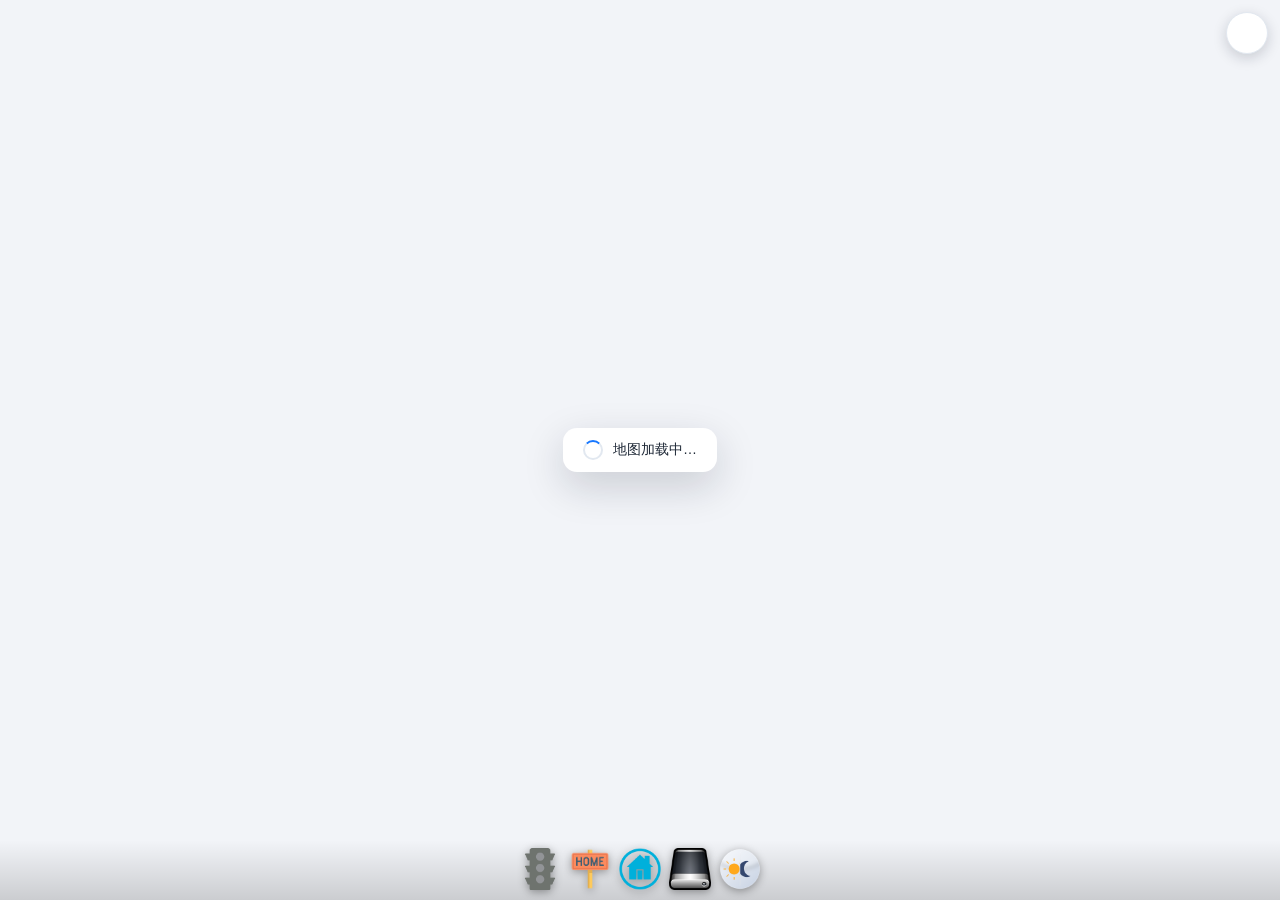
<file: custom_components/yunshang_map/www/index.html>
<!DOCTYPE html>
<html lang="zh-CN">

<head>
    <meta charset="UTF-8">
    <meta http-equiv="Content-Type" content="text/html; charset=UTF-8">
    <meta name="viewport" content="width=device-width, initial-scale=1.0, maximum-scale=1.0, user-scalable=no">
    <meta http-equiv="Expires" content="0">
    <meta http-equiv="Pragma" content="no-cache">
    <meta http-equiv="Cache-control" content="no-cache, must-revalidate">
    <meta http-equiv="Cache" content="no-cache">
    <meta id="themeColorMeta" name="theme-color" content="#ffffff">
    <title>定制地图</title>
    <link rel="icon" type="image/png" href="images/favicon.png">

    <script src="js/jquery-1.12.4.min.js"></script>

    <script src="config.js?v=1.15.2"></script>
    <script src="js/utils.js?v=1.15.2"></script>
    <script src="js/language.js?v=1.15.2"></script>
    <script src="js/theme.js?v=1.15.2"></script>
    <script src="js/uiicons.js?v=1.15.2"></script>
    <script src="js/deviceicons.js?v=1.15.2"></script>
    <script src="js/entityutils.js?v=1.15.2"></script>

    <script src="js/dock.js?v=1.15.2"></script>
    <link rel="stylesheet" href="css/dock.css?v=1.15.2">

    <link rel="stylesheet" href="leaflet/leaflet.css" />
    <link rel="stylesheet" href="leaflet/markercluster.css" />
    <link rel="stylesheet" href="leaflet/markercluster-default.css" />
    <script src="leaflet/leaflet.js?v=1.15.2"></script>
    <script src="leaflet/markercluster.js?v=1.15.2"></script>
    <script src="leaflet/proj4.js?v=1.15.2"></script>
    <script src="leaflet/proj4leaflet.js?v=1.15.2"></script>
    <script src="js/geo.js?v=1.15.2"></script>
    <script src="js/mapleaflet.js?v=1.15.2"></script>
    <script src="js/map.js?v=1.15.2"></script>
    <link rel="stylesheet" href="css/map.css?v=1.15.2">

</head>

<body>
    <div id="mapContainer" class="mapContainer"></div>

    <div id="mapLoading" class="map-loading">
        <div class="map-loading-box">
            <span class="ys-spinner"></span>
            <span id="mapLoadingText">地图加载中…</span>
        </div>
    </div>

    <button type="button" id="btnFitView" class="ys-floating-btn" title="适配视野">
        <span id="fitViewIcon"></span>
    </button>

    <!-- 设备 / 轨迹 / 回家 面板 -->
    <div id="devicePanel" class="ys-panel" hidden>
        <div class="ys-panel-card" role="dialog" aria-label="设备列表">
            <div class="ys-panel-header" id="panelHeader">
                <div class="ys-panel-title">
                    <span id="panelTitleText">设备列表</span>
                    <span id="panelCount" class="ys-count">0</span>
                </div>
                <div class="ys-panel-header-actions">
                    <button type="button" id="btnPanelMinimize" class="ys-icon-btn" title="收起设备列表"
                        aria-label="收起设备列表" aria-expanded="true"></button>
                    <button type="button" id="btnPanelRefresh" class="ys-icon-btn" title="刷新设备位置"></button>
                    <button type="button" id="btnPanelClose" class="ys-icon-btn" title="关闭"></button>
                </div>
            </div>

            <div class="ys-tabs" role="tablist">
                <button type="button" class="ys-tab is-active" data-tab="devices" role="tab">设备</button>
                <button type="button" class="ys-tab" data-tab="track" role="tab">轨迹回放</button>
                <button type="button" class="ys-tab" data-tab="route" role="tab">回家路线</button>
            </div>

            <div class="ys-panel-body">
                <!-- 设备 -->
                <div class="ys-pane is-active" data-pane="devices">
                    <div class="ys-toolbar">
                        <span class="ys-search-icon" id="searchIcon"></span>
                        <input id="deviceSearch" class="ys-search" type="search" placeholder="搜索设备名称…"
                            autocomplete="off">
                    </div>
                    <div class="ys-device-list" id="deviceList"></div>
                    <div class="ys-empty" id="deviceEmpty" hidden>未发现可追踪的设备</div>
                    <div class="ys-collapsed-hint" id="listsCollapsedHint" hidden>设备列表已收起，点击右上角按钮展开</div>
                </div>

                <!-- 轨迹回放 -->
                <div class="ys-pane" data-pane="track">
                    <div class="ys-field ys-track-device-field">
                        <label>追踪设备 <span class="ys-field-note">可多选</span></label>
                        <div id="trackDeviceList" class="ys-device-list ys-scroll-list ys-track-list" role="list"></div>
                    </div>
                    <div class="ys-field ys-range-field ys-range-scope" id="rangeScope">
                        <div class="ys-field-head">
                            <label for="trackRange">回放范围</label>
                            <div class="ys-segmented ys-mode-switch" id="rangeModeSwitch" role="group"
                                aria-label="回放范围选择方式">
                                <button type="button" data-mode="slider" class="is-active">滑动条</button>
                                <button type="button" data-mode="date">日期</button>
                            </div>
                            <span id="trackRangeLabel" class="ys-field-value">近 1 天</span>
                        </div>
                        <div class="ys-range-body" id="sliderRangeBody">
                            <input type="range" id="trackRange" class="ys-range" min="0" max="9" step="1"
                                value="7" aria-label="回放时间范围">
                        </div>
                        <div class="ys-range-body" id="dateRangeBody">
                            <div class="ys-field-row ys-date-field">
                                <label for="trackDateFrom">开始</label>
                                <input id="trackDateFrom" type="datetime-local" class="ys-input">
                            </div>
                            <div class="ys-field-row ys-date-field">
                                <label for="trackDateTo">结束</label>
                                <input id="trackDateTo" type="datetime-local" class="ys-input">
                            </div>
                            <div class="ys-hint" id="dateRangeHint"></div>
                        </div>
                    </div>
                    <div class="ys-actions ys-query-actions">
                        <button type="button" id="btnQuery" class="ys-btn ys-btn-primary">显示运动轨迹</button>
                    </div>
                    <div class="ys-field ys-speed-field">
                        <label>动画速度</label>
                        <div class="ys-segmented ys-speed" id="trackSpeed" role="group">
                            <button type="button" data-speed="0.25">0.25×</button>
                            <button type="button" data-speed="0.5">0.5×</button>
                            <button type="button" data-speed="1" class="is-active">1×</button>
                            <button type="button" data-speed="2">2×</button>
                            <button type="button" data-speed="4">4×</button>
                            <button type="button" data-speed="8">8×</button>
                        </div>
                    </div>
                    <div class="ys-actions ys-playback-actions" id="playbackActions" hidden>
                        <button type="button" id="btnPlayPause" class="ys-btn ys-btn-primary">播放</button>
                        <button type="button" id="btnStopPlay" class="ys-btn" disabled>停止</button>
                    </div>
                    <div class="ys-field ys-range-field" id="seekField" hidden>
                        <div class="ys-field-head">
                            <label for="trackSeek">轨迹位置</label>
                            <span class="ys-seek-info">
                                <span id="seekAddrLabel" class="ys-seek-addr"></span>
                                <span id="seekPosLabel" class="ys-field-value">--</span>
                            </span>
                        </div>
                        <input type="range" id="trackSeek" class="ys-range ys-seek" min="0" max="1000" step="1"
                            value="0" aria-label="轨迹位置">
                    </div>
                    <div class="ys-hint" id="trackHint"></div>
                </div>

                <!-- 回家路线 -->
                <div class="ys-pane" data-pane="route">
                    <div class="ys-field">
                        <label>设备 <span class="ys-field-note">可多选</span></label>
                        <div id="routeDeviceList" class="ys-device-list ys-scroll-list" role="list"></div>
                    </div>
                    <div class="ys-field">
                        <label>出行方式</label>
                        <div class="ys-segmented" id="backhomeMode" role="group">
                            <button type="button" data-mode="drive" class="is-active">驾车</button>
                            <button type="button" data-mode="ride">骑行</button>
                            <button type="button" data-mode="walk">步行</button>
                        </div>
                    </div>
                    <div class="ys-actions">
                        <button type="button" id="btnBackhome" class="ys-btn ys-btn-primary">显示回家路线</button>
                    </div>
                    <div class="ys-hint" id="routeHint"></div>
                </div>
            </div>

            <div class="ys-panel-footer">
                <div class="ys-footer-left">
                    <a href="javascript:;" id="linkManageDevices" class="ys-link">管理追踪设备</a>
                    <label class="ys-basemap">
                        <span>底图</span>
                        <select id="basemapSelect" class="ys-select ys-select-sm"></select>
                    </label>
                </div>
                <span class="ys-footer-tip" id="footerTip"></span>
            </div>
        </div>
    </div>

    <!-- 主题选择面板 -->
    <div id="themePanel" class="ys-theme-panel">
        <div class="ys-theme-title">主题模式</div>
        <button type="button" class="ys-theme-option" data-theme-mode="light">
            <span class="ys-theme-dot ys-theme-dot-light"></span>浅色
        </button>
        <button type="button" class="ys-theme-option" data-theme-mode="dark">
            <span class="ys-theme-dot ys-theme-dot-dark"></span>深色
        </button>
        <button type="button" class="ys-theme-option" data-theme-mode="auto">
            <span class="ys-theme-dot ys-theme-dot-auto"></span>跟随系统
        </button>
    </div>

    <div id="ysToast" class="ys-toast"></div>

    <div id="dock">
        <img id="toolbar_traffic" src="images/toolbar_traffic_disable.png" width="42" alt="路况" title="实时路况">
        <img id="toolbar_homepoint" src="images/toolbar_homepoint_enable.png" width="42" alt="家" title="家的位置">
        <img id="toolbar_homerange" src="images/toolbar_homerange_enable.png" width="42" alt="家的范围" title="家的范围">
        <img id="toolbar_devicelist" src="images/toolbar_devicelist_disable.png" width="42" alt="设备列表"
            title="设备列表">
        <img id="toolbar_theme" src="images/toolbar_theme_auto.png" width="42" alt="主题模式" title="主题模式">
    </div>

    <script src="index.js?v=1.15.2"></script>
</body>

</html>
</file>
<file: custom_components/yunshang_map/www/css/dock.css>
/* 定制地图 - 底部工具栏 */
#dock {
	position: absolute;
	left: 0;
	right: 0;
	bottom: 0;
	z-index: 1200;
	display: flex;
	align-items: flex-end;
	justify-content: center;
	gap: 8px;
	padding: 8px 10px 10px;
	box-sizing: border-box;
	pointer-events: none;
	background: linear-gradient(to top, rgba(0, 0, 0, .16), rgba(0, 0, 0, 0));
}

#dock img {
	display: block;
	width: 42px;
	height: 42px;
	object-fit: contain;
	pointer-events: auto;
	cursor: pointer;
	transform-origin: center bottom;
	transition: transform .12s ease-out, filter .2s ease;
	filter: drop-shadow(0 2px 4px rgba(0, 0, 0, .35));
	-webkit-user-select: none;
	user-select: none;
	-webkit-user-drag: none;
	-webkit-touch-callout: none;
}

#dock img.dock-pressed {
	transform: scale(.9) !important;
}

html[data-theme="dark"] #dock {
	background: linear-gradient(to top, rgba(0, 0, 0, .38), rgba(0, 0, 0, 0));
}

html[data-theme="dark"] #dock img {
	filter: drop-shadow(0 2px 6px rgba(0, 0, 0, .65)) brightness(1.04);
}
</file>
<file: custom_components/yunshang_map/www/leaflet/leaflet.css>
/* required styles */

.leaflet-pane,
.leaflet-tile,
.leaflet-marker-icon,
.leaflet-marker-shadow,
.leaflet-tile-container,
.leaflet-pane > svg,
.leaflet-pane > canvas,
.leaflet-zoom-box,
.leaflet-image-layer,
.leaflet-layer {
	position: absolute;
	left: 0;
	top: 0;
	}
.leaflet-container {
	overflow: hidden;
	}
.leaflet-tile,
.leaflet-marker-icon,
.leaflet-marker-shadow {
	-webkit-user-select: none;
	   -moz-user-select: none;
	        user-select: none;
	  -webkit-user-drag: none;
	}
/* Prevents IE11 from highlighting tiles in blue */
.leaflet-tile::selection {
	background: transparent;
}
/* Safari renders non-retina tile on retina better with this, but Chrome is worse */
.leaflet-safari .leaflet-tile {
	image-rendering: -webkit-optimize-contrast;
	}
/* hack that prevents hw layers "stretching" when loading new tiles */
.leaflet-safari .leaflet-tile-container {
	width: 1600px;
	height: 1600px;
	-webkit-transform-origin: 0 0;
	}
.leaflet-marker-icon,
.leaflet-marker-shadow {
	display: block;
	}
/* .leaflet-container svg: reset svg max-width decleration shipped in Joomla! (joomla.org) 3.x */
/* .leaflet-container img: map is broken in FF if you have max-width: 100% on tiles */
.leaflet-container .leaflet-overlay-pane svg {
	max-width: none !important;
	max-height: none !important;
	}
.leaflet-container .leaflet-marker-pane img,
.leaflet-container .leaflet-shadow-pane img,
.leaflet-container .leaflet-tile-pane img,
.leaflet-container img.leaflet-image-layer,
.leaflet-container .leaflet-tile {
	max-width: none !important;
	max-height: none !important;
	width: auto;
	padding: 0;
	}

.leaflet-container img.leaflet-tile {
	/* See: https://bugs.chromium.org/p/chromium/issues/detail?id=600120 */
	mix-blend-mode: plus-lighter;
}

.leaflet-container.leaflet-touch-zoom {
	-ms-touch-action: pan-x pan-y;
	touch-action: pan-x pan-y;
	}
.leaflet-container.leaflet-touch-drag {
	-ms-touch-action: pinch-zoom;
	/* Fallback for FF which doesn't support pinch-zoom */
	touch-action: none;
	touch-action: pinch-zoom;
}
.leaflet-container.leaflet-touch-drag.leaflet-touch-zoom {
	-ms-touch-action: none;
	touch-action: none;
}
.leaflet-container {
	-webkit-tap-highlight-color: transparent;
}
.leaflet-container a {
	-webkit-tap-highlight-color: rgba(51, 181, 229, 0.4);
}
.leaflet-tile {
	filter: inherit;
	visibility: hidden;
	}
.leaflet-tile-loaded {
	visibility: inherit;
	}
.leaflet-zoom-box {
	width: 0;
	height: 0;
	-moz-box-sizing: border-box;
	     box-sizing: border-box;
	z-index: 800;
	}
/* workaround for https://bugzilla.mozilla.org/show_bug.cgi?id=888319 */
.leaflet-overlay-pane svg {
	-moz-user-select: none;
	}

.leaflet-pane         { z-index: 400; }

.leaflet-tile-pane    { z-index: 200; }
.leaflet-overlay-pane { z-index: 400; }
.leaflet-shadow-pane  { z-index: 500; }
.leaflet-marker-pane  { z-index: 600; }
.leaflet-tooltip-pane   { z-index: 650; }
.leaflet-popup-pane   { z-index: 700; }

.leaflet-map-pane canvas { z-index: 100; }
.leaflet-map-pane svg    { z-index: 200; }

.leaflet-vml-shape {
	width: 1px;
	height: 1px;
	}
.lvml {
	behavior: url(#default#VML);
	display: inline-block;
	position: absolute;
	}


/* control positioning */

.leaflet-control {
	position: relative;
	z-index: 800;
	pointer-events: visiblePainted; /* IE 9-10 doesn't have auto */
	pointer-events: auto;
	}
.leaflet-top,
.leaflet-bottom {
	position: absolute;
	z-index: 1000;
	pointer-events: none;
	}
.leaflet-top {
	top: 0;
	}
.leaflet-right {
	right: 0;
	}
.leaflet-bottom {
	bottom: 0;
	}
.leaflet-left {
	left: 0;
	}
.leaflet-control {
	float: left;
	clear: both;
	}
.leaflet-right .leaflet-control {
	float: right;
	}
.leaflet-top .leaflet-control {
	margin-top: 10px;
	}
.leaflet-bottom .leaflet-control {
	margin-bottom: 10px;
	}
.leaflet-left .leaflet-control {
	margin-left: 10px;
	}
.leaflet-right .leaflet-control {
	margin-right: 10px;
	}


/* zoom and fade animations */

.leaflet-fade-anim .leaflet-popup {
	opacity: 0;
	-webkit-transition: opacity 0.2s linear;
	   -moz-transition: opacity 0.2s linear;
	        transition: opacity 0.2s linear;
	}
.leaflet-fade-anim .leaflet-map-pane .leaflet-popup {
	opacity: 1;
	}
.leaflet-zoom-animated {
	-webkit-transform-origin: 0 0;
	    -ms-transform-origin: 0 0;
	        transform-origin: 0 0;
	}
svg.leaflet-zoom-animated {
	will-change: transform;
}

.leaflet-zoom-anim .leaflet-zoom-animated {
	-webkit-transition: -webkit-transform 0.25s cubic-bezier(0,0,0.25,1);
	   -moz-transition:    -moz-transform 0.25s cubic-bezier(0,0,0.25,1);
	        transition:         transform 0.25s cubic-bezier(0,0,0.25,1);
	}
.leaflet-zoom-anim .leaflet-tile,
.leaflet-pan-anim .leaflet-tile {
	-webkit-transition: none;
	   -moz-transition: none;
	        transition: none;
	}

.leaflet-zoom-anim .leaflet-zoom-hide {
	visibility: hidden;
	}


/* cursors */

.leaflet-interactive {
	cursor: pointer;
	}
.leaflet-grab {
	cursor: -webkit-grab;
	cursor:    -moz-grab;
	cursor:         grab;
	}
.leaflet-crosshair,
.leaflet-crosshair .leaflet-interactive {
	cursor: crosshair;
	}
.leaflet-popup-pane,
.leaflet-control {
	cursor: auto;
	}
.leaflet-dragging .leaflet-grab,
.leaflet-dragging .leaflet-grab .leaflet-interactive,
.leaflet-dragging .leaflet-marker-draggable {
	cursor: move;
	cursor: -webkit-grabbing;
	cursor:    -moz-grabbing;
	cursor:         grabbing;
	}

/* marker & overlays interactivity */
.leaflet-marker-icon,
.leaflet-marker-shadow,
.leaflet-image-layer,
.leaflet-pane > svg path,
.leaflet-tile-container {
	pointer-events: none;
	}

.leaflet-marker-icon.leaflet-interactive,
.leaflet-image-layer.leaflet-interactive,
.leaflet-pane > svg path.leaflet-interactive,
svg.leaflet-image-layer.leaflet-interactive path {
	pointer-events: visiblePainted; /* IE 9-10 doesn't have auto */
	pointer-events: auto;
	}

/* visual tweaks */

.leaflet-container {
	background: #ddd;
	outline-offset: 1px;
	}
.leaflet-container a {
	color: #0078A8;
	}
.leaflet-zoom-box {
	border: 2px dotted #38f;
	background: rgba(255,255,255,0.5);
	}


/* general typography */
.leaflet-container {
	font-family: "Helvetica Neue", Arial, Helvetica, sans-serif;
	font-size: 12px;
	font-size: 0.75rem;
	line-height: 1.5;
	}


/* general toolbar styles */

.leaflet-bar {
	box-shadow: 0 1px 5px rgba(0,0,0,0.65);
	border-radius: 4px;
	}
.leaflet-bar a {
	background-color: #fff;
	border-bottom: 1px solid #ccc;
	width: 26px;
	height: 26px;
	line-height: 26px;
	display: block;
	text-align: center;
	text-decoration: none;
	color: black;
	}
.leaflet-bar a,
.leaflet-control-layers-toggle {
	background-position: 50% 50%;
	background-repeat: no-repeat;
	display: block;
	}
.leaflet-bar a:hover,
.leaflet-bar a:focus {
	background-color: #f4f4f4;
	}
.leaflet-bar a:first-child {
	border-top-left-radius: 4px;
	border-top-right-radius: 4px;
	}
.leaflet-bar a:last-child {
	border-bottom-left-radius: 4px;
	border-bottom-right-radius: 4px;
	border-bottom: none;
	}
.leaflet-bar a.leaflet-disabled {
	cursor: default;
	background-color: #f4f4f4;
	color: #bbb;
	}

.leaflet-touch .leaflet-bar a {
	width: 30px;
	height: 30px;
	line-height: 30px;
	}
.leaflet-touch .leaflet-bar a:first-child {
	border-top-left-radius: 2px;
	border-top-right-radius: 2px;
	}
.leaflet-touch .leaflet-bar a:last-child {
	border-bottom-left-radius: 2px;
	border-bottom-right-radius: 2px;
	}

/* zoom control */

.leaflet-control-zoom-in,
.leaflet-control-zoom-out {
	font: bold 18px 'Lucida Console', Monaco, monospace;
	text-indent: 1px;
	}

.leaflet-touch .leaflet-control-zoom-in, .leaflet-touch .leaflet-control-zoom-out  {
	font-size: 22px;
	}


/* layers control */

.leaflet-control-layers {
	box-shadow: 0 1px 5px rgba(0,0,0,0.4);
	background: #fff;
	border-radius: 5px;
	}
.leaflet-control-layers-toggle {
	background-image: url(images/layers.png);
	width: 36px;
	height: 36px;
	}
.leaflet-retina .leaflet-control-layers-toggle {
	background-image: url(images/layers-2x.png);
	background-size: 26px 26px;
	}
.leaflet-touch .leaflet-control-layers-toggle {
	width: 44px;
	height: 44px;
	}
.leaflet-control-layers .leaflet-control-layers-list,
.leaflet-control-layers-expanded .leaflet-control-layers-toggle {
	display: none;
	}
.leaflet-control-layers-expanded .leaflet-control-layers-list {
	display: block;
	position: relative;
	}
.leaflet-control-layers-expanded {
	padding: 6px 10px 6px 6px;
	color: #333;
	background: #fff;
	}
.leaflet-control-layers-scrollbar {
	overflow-y: scroll;
	overflow-x: hidden;
	padding-right: 5px;
	}
.leaflet-control-layers-selector {
	margin-top: 2px;
	position: relative;
	top: 1px;
	}
.leaflet-control-layers label {
	display: block;
	font-size: 13px;
	font-size: 1.08333em;
	}
.leaflet-control-layers-separator {
	height: 0;
	border-top: 1px solid #ddd;
	margin: 5px -10px 5px -6px;
	}

/* Default icon URLs */
.leaflet-default-icon-path { /* used only in path-guessing heuristic, see L.Icon.Default */
	background-image: url(images/marker-icon.png);
	}


/* attribution and scale controls */

.leaflet-container .leaflet-control-attribution {
	background: #fff;
	background: rgba(255, 255, 255, 0.8);
	margin: 0;
	}
.leaflet-control-attribution,
.leaflet-control-scale-line {
	padding: 0 5px;
	color: #333;
	line-height: 1.4;
	}
.leaflet-control-attribution a {
	text-decoration: none;
	}
.leaflet-control-attribution a:hover,
.leaflet-control-attribution a:focus {
	text-decoration: underline;
	}
.leaflet-attribution-flag {
	display: inline !important;
	vertical-align: baseline !important;
	width: 1em;
	height: 0.6669em;
	}
.leaflet-left .leaflet-control-scale {
	margin-left: 5px;
	}
.leaflet-bottom .leaflet-control-scale {
	margin-bottom: 5px;
	}
.leaflet-control-scale-line {
	border: 2px solid #777;
	border-top: none;
	line-height: 1.1;
	padding: 2px 5px 1px;
	white-space: nowrap;
	-moz-box-sizing: border-box;
	     box-sizing: border-box;
	background: rgba(255, 255, 255, 0.8);
	text-shadow: 1px 1px #fff;
	}
.leaflet-control-scale-line:not(:first-child) {
	border-top: 2px solid #777;
	border-bottom: none;
	margin-top: -2px;
	}
.leaflet-control-scale-line:not(:first-child):not(:last-child) {
	border-bottom: 2px solid #777;
	}

.leaflet-touch .leaflet-control-attribution,
.leaflet-touch .leaflet-control-layers,
.leaflet-touch .leaflet-bar {
	box-shadow: none;
	}
.leaflet-touch .leaflet-control-layers,
.leaflet-touch .leaflet-bar {
	border: 2px solid rgba(0,0,0,0.2);
	background-clip: padding-box;
	}


/* popup */

.leaflet-popup {
	position: absolute;
	text-align: center;
	margin-bottom: 20px;
	}
.leaflet-popup-content-wrapper {
	padding: 1px;
	text-align: left;
	border-radius: 12px;
	}
.leaflet-popup-content {
	margin: 13px 24px 13px 20px;
	line-height: 1.3;
	font-size: 13px;
	font-size: 1.08333em;
	min-height: 1px;
	}
.leaflet-popup-content p {
	margin: 17px 0;
	margin: 1.3em 0;
	}
.leaflet-popup-tip-container {
	width: 40px;
	height: 20px;
	position: absolute;
	left: 50%;
	margin-top: -1px;
	margin-left: -20px;
	overflow: hidden;
	pointer-events: none;
	}
.leaflet-popup-tip {
	width: 17px;
	height: 17px;
	padding: 1px;

	margin: -10px auto 0;
	pointer-events: auto;

	-webkit-transform: rotate(45deg);
	   -moz-transform: rotate(45deg);
	    -ms-transform: rotate(45deg);
	        transform: rotate(45deg);
	}
.leaflet-popup-content-wrapper,
.leaflet-popup-tip {
	background: white;
	color: #333;
	box-shadow: 0 3px 14px rgba(0,0,0,0.4);
	}
.leaflet-container a.leaflet-popup-close-button {
	position: absolute;
	top: 0;
	right: 0;
	border: none;
	text-align: center;
	width: 24px;
	height: 24px;
	font: 16px/24px Tahoma, Verdana, sans-serif;
	color: #757575;
	text-decoration: none;
	background: transparent;
	}
.leaflet-container a.leaflet-popup-close-button:hover,
.leaflet-container a.leaflet-popup-close-button:focus {
	color: #585858;
	}
.leaflet-popup-scrolled {
	overflow: auto;
	}

.leaflet-oldie .leaflet-popup-content-wrapper {
	-ms-zoom: 1;
	}
.leaflet-oldie .leaflet-popup-tip {
	width: 24px;
	margin: 0 auto;

	-ms-filter: "progid:DXImageTransform.Microsoft.Matrix(M11=0.70710678, M12=0.70710678, M21=-0.70710678, M22=0.70710678)";
	filter: progid:DXImageTransform.Microsoft.Matrix(M11=0.70710678, M12=0.70710678, M21=-0.70710678, M22=0.70710678);
	}

.leaflet-oldie .leaflet-control-zoom,
.leaflet-oldie .leaflet-control-layers,
.leaflet-oldie .leaflet-popup-content-wrapper,
.leaflet-oldie .leaflet-popup-tip {
	border: 1px solid #999;
	}


/* div icon */

.leaflet-div-icon {
	background: #fff;
	border: 1px solid #666;
	}


/* Tooltip */
/* Base styles for the element that has a tooltip */
.leaflet-tooltip {
	position: absolute;
	padding: 6px;
	background-color: #fff;
	border: 1px solid #fff;
	border-radius: 3px;
	color: #222;
	white-space: nowrap;
	-webkit-user-select: none;
	-moz-user-select: none;
	-ms-user-select: none;
	user-select: none;
	pointer-events: none;
	box-shadow: 0 1px 3px rgba(0,0,0,0.4);
	}
.leaflet-tooltip.leaflet-interactive {
	cursor: pointer;
	pointer-events: auto;
	}
.leaflet-tooltip-top:before,
.leaflet-tooltip-bottom:before,
.leaflet-tooltip-left:before,
.leaflet-tooltip-right:before {
	position: absolute;
	pointer-events: none;
	border: 6px solid transparent;
	background: transparent;
	content: "";
	}

/* Directions */

.leaflet-tooltip-bottom {
	margin-top: 6px;
}
.leaflet-tooltip-top {
	margin-top: -6px;
}
.leaflet-tooltip-bottom:before,
.leaflet-tooltip-top:before {
	left: 50%;
	margin-left: -6px;
	}
.leaflet-tooltip-top:before {
	bottom: 0;
	margin-bottom: -12px;
	border-top-color: #fff;
	}
.leaflet-tooltip-bottom:before {
	top: 0;
	margin-top: -12px;
	margin-left: -6px;
	border-bottom-color: #fff;
	}
.leaflet-tooltip-left {
	margin-left: -6px;
}
.leaflet-tooltip-right {
	margin-left: 6px;
}
.leaflet-tooltip-left:before,
.leaflet-tooltip-right:before {
	top: 50%;
	margin-top: -6px;
	}
.leaflet-tooltip-left:before {
	right: 0;
	margin-right: -12px;
	border-left-color: #fff;
	}
.leaflet-tooltip-right:before {
	left: 0;
	margin-left: -12px;
	border-right-color: #fff;
	}

/* Printing */

@media print {
	/* Prevent printers from removing background-images of controls. */
	.leaflet-control {
		-webkit-print-color-adjust: exact;
		print-color-adjust: exact;
		}
	}
</file>
<file: custom_components/yunshang_map/www/leaflet/markercluster.css>
.leaflet-cluster-anim .leaflet-marker-icon, .leaflet-cluster-anim .leaflet-marker-shadow {
	-webkit-transition: -webkit-transform 0.3s ease-out, opacity 0.3s ease-in;
	-moz-transition: -moz-transform 0.3s ease-out, opacity 0.3s ease-in;
	-o-transition: -o-transform 0.3s ease-out, opacity 0.3s ease-in;
	transition: transform 0.3s ease-out, opacity 0.3s ease-in;
}

.leaflet-cluster-spider-leg {
	/* stroke-dashoffset (duration and function) should match with leaflet-marker-icon transform in order to track it exactly */
	-webkit-transition: -webkit-stroke-dashoffset 0.3s ease-out, -webkit-stroke-opacity 0.3s ease-in;
	-moz-transition: -moz-stroke-dashoffset 0.3s ease-out, -moz-stroke-opacity 0.3s ease-in;
	-o-transition: -o-stroke-dashoffset 0.3s ease-out, -o-stroke-opacity 0.3s ease-in;
	transition: stroke-dashoffset 0.3s ease-out, stroke-opacity 0.3s ease-in;
}
</file>
<file: custom_components/yunshang_map/www/leaflet/markercluster-default.css>
.marker-cluster-small {
	background-color: rgba(181, 226, 140, 0.6);
	}
.marker-cluster-small div {
	background-color: rgba(110, 204, 57, 0.6);
	}

.marker-cluster-medium {
	background-color: rgba(241, 211, 87, 0.6);
	}
.marker-cluster-medium div {
	background-color: rgba(240, 194, 12, 0.6);
	}

.marker-cluster-large {
	background-color: rgba(253, 156, 115, 0.6);
	}
.marker-cluster-large div {
	background-color: rgba(241, 128, 23, 0.6);
	}

	/* IE 6-8 fallback colors */
.leaflet-oldie .marker-cluster-small {
	background-color: rgb(181, 226, 140);
	}
.leaflet-oldie .marker-cluster-small div {
	background-color: rgb(110, 204, 57);
	}

.leaflet-oldie .marker-cluster-medium {
	background-color: rgb(241, 211, 87);
	}
.leaflet-oldie .marker-cluster-medium div {
	background-color: rgb(240, 194, 12);
	}

.leaflet-oldie .marker-cluster-large {
	background-color: rgb(253, 156, 115);
	}
.leaflet-oldie .marker-cluster-large div {
	background-color: rgb(241, 128, 23);
}

.marker-cluster {
	background-clip: padding-box;
	border-radius: 20px;
	}
.marker-cluster div {
	width: 30px;
	height: 30px;
	margin-left: 5px;
	margin-top: 5px;

	text-align: center;
	border-radius: 15px;
	font: 12px "Helvetica Neue", Arial, Helvetica, sans-serif;
	}
.marker-cluster span {
	line-height: 30px;
	}
</file>
<file: custom_components/yunshang_map/www/css/map.css>
/* ===========================================================
   定制地图 - 样式
   支持浅色 / 深色两种外观（由 js/theme.js 在 <html> 上切换 data-theme）
   =========================================================== */

:root {
    --ys-bg: #f2f4f8;
    --ys-bg-alt: #eef1f6;
    --ys-panel: #ffffff;
    --ys-panel-head: #f7f9fc;
    --ys-text: #1f2937;
    --ys-text-dim: #6b7280;
    --ys-border: #e2e8f0;
    --ys-accent: #1677ff;
    --ys-accent-soft: #e8f1ff;
    --ys-hover: #eef4ff;
    --ys-shadow: 0 14px 40px rgba(15, 23, 42, .18);
    --ys-label-bg: rgba(255, 255, 255, .96);
    --ys-label-fg: #1f2937;
}

html[data-theme="dark"] {
    --ys-bg: #0d1015;
    --ys-bg-alt: #1c222c;
    --ys-panel: #171c24;
    --ys-panel-head: #1f2631;
    --ys-text: #e7ecf3;
    --ys-text-dim: #93a0b3;
    --ys-border: #2c333f;
    --ys-accent: #4da3ff;
    --ys-accent-soft: #16283d;
    --ys-hover: #222b38;
    --ys-shadow: 0 14px 40px rgba(0, 0, 0, .6);
    --ys-label-bg: rgba(23, 28, 36, .94);
    --ys-label-fg: #e7ecf3;
}

[hidden] {
    display: none !important;
}

html {
    color-scheme: light;
}

html[data-theme="dark"] {
    color-scheme: dark;
}

html,
body,
.mapContainer {
    width: 100%;
    height: 100%;
    margin: 0;
    padding: 0;
    font-size: 14px;
    font-family: "PingFang SC", "Microsoft YaHei", "Hiragino Sans GB", "Noto Sans SC", "Helvetica Neue", Arial, sans-serif;
}

body {
    background-color: var(--ys-bg);
    color: var(--ys-text);
    overflow: hidden;
    -webkit-tap-highlight-color: transparent;
}

.amap-logo,
.amap-copyright {
    display: none !important;
}

/* ---------- 地图容器 & 加载提示 ---------- */
.mapContainer {
    position: absolute;
    left: 0;
    top: 0;
    z-index: 0;
}

.map-loading {
    position: absolute;
    inset: 0;
    z-index: 1100;
    display: flex;
    align-items: center;
    justify-content: center;
    background: var(--ys-bg);
    color: var(--ys-text);
    transition: opacity .3s ease;
}

.map-loading.hide {
    opacity: 0;
    pointer-events: none;
}

.map-loading-box {
    display: flex;
    align-items: center;
    gap: 10px;
    padding: 12px 20px;
    border-radius: 14px;
    background: var(--ys-panel);
    box-shadow: var(--ys-shadow);
    font-size: 14px;
    max-width: 80vw;
    text-align: left;
}

.map-loading.error .ys-spinner {
    animation: none;
    border: none;
    width: 16px;
    height: 16px;
    background: #dc2626;
    border-radius: 50%;
    position: relative;
}

.map-loading.error .ys-spinner::after {
    content: "!";
    position: absolute;
    inset: 0;
    color: #fff;
    font-size: 11px;
    font-weight: 700;
    line-height: 16px;
    text-align: center;
}

.ys-spinner {
    width: 16px;
    height: 16px;
    border: 2px solid var(--ys-border);
    border-top-color: var(--ys-accent);
    border-radius: 50%;
    animation: ys-spin .8s linear infinite;
    flex: 0 0 auto;
}

@keyframes ys-spin {
    to {
        transform: rotate(360deg);
    }
}

/* ---------- 面板 ---------- */
.ys-panel {
    position: absolute;
    inset: 0;
    z-index: 1250;
    pointer-events: none;
}

.ys-panel[hidden] {
    display: none;
}

.ys-panel-card {
    position: absolute;
    box-sizing: border-box;
    left: 12px;
    top: 12px;
    width: min(382px, calc(100vw - 24px));
    max-height: min(668px, calc(100vh - 96px));
    display: flex;
    flex-direction: column;
    overflow: hidden;
    pointer-events: auto;
    background: var(--ys-panel);
    border: 1px solid var(--ys-border);
    border-radius: 16px;
    box-shadow: var(--ys-shadow);
    transform: translateY(-10px) scale(.985);
    opacity: 0;
    transition: transform .18s ease, opacity .18s ease;
}

.ys-panel.is-open .ys-panel-card {
    transform: none;
    opacity: 1;
}

.ys-panel-card.is-dragging {
    transition: none;
}

.ys-panel-header {
    display: flex;
    align-items: center;
    justify-content: space-between;
    gap: 10px;
    flex: 0 0 auto;
    padding: 12px 14px 10px;
    cursor: move;
    user-select: none;
    -webkit-user-select: none;
    touch-action: none;
}

.ys-panel-title {
    display: flex;
    align-items: center;
    gap: 8px;
    font-size: 15px;
    font-weight: 600;
    color: var(--ys-text);
}

.ys-count {
    min-width: 22px;
    height: 20px;
    padding: 0 7px;
    border-radius: 999px;
    background: var(--ys-accent-soft);
    color: var(--ys-accent);
    font-size: 12px;
    font-weight: 600;
    display: inline-flex;
    align-items: center;
    justify-content: center;
}

.ys-panel-header-actions {
    display: flex;
    align-items: center;
    gap: 4px;
}

.ys-icon-btn {
    width: 32px;
    height: 32px;
    padding: 0;
    border: none;
    border-radius: 9px;
    background: transparent;
    color: var(--ys-text-dim);
    display: inline-flex;
    align-items: center;
    justify-content: center;
    cursor: pointer;
    flex: 0 0 auto;
    transition: background .15s ease, color .15s ease;
}

.ys-icon-btn:hover {
    background: var(--ys-hover);
    color: var(--ys-accent);
}

.ys-icon-btn.is-on {
    background: var(--ys-accent-soft);
    color: var(--ys-accent);
}

.ys-icon-btn.is-muted {
    opacity: .72;
}

.ys-icon-btn.is-spinning svg {
    animation: ys-spin .8s linear infinite;
}

.ys-ic,
.ys-icon-btn svg {
    width: 18px;
    height: 18px;
    fill: currentColor;
    display: block;
}

/* 页签 */
.ys-tabs {
    display: flex;
    gap: 6px;
    flex: 0 0 auto;
    padding: 2px 14px 0;
    border-bottom: 1px solid var(--ys-border);
}

.ys-tab {
    flex: 1 1 0;
    height: 36px;
    font-weight: 500;
    border: none;
    border-radius: 9px 9px 0 0;
    background: transparent;
    color: var(--ys-text-dim);
    font-size: 13px;
    font-family: inherit;
    cursor: pointer;
    position: relative;
    transition: background .15s ease, color .15s ease;
}

.ys-tab:hover {
    background: var(--ys-hover);
    color: var(--ys-text);
}

.ys-tab.is-active {
    font-weight: 600;
    background: var(--ys-accent-soft);
    color: var(--ys-accent);
    font-weight: 600;
}

.ys-tab.is-active::after {
    content: "";
    position: absolute;
    left: 18%;
    right: 18%;
    bottom: -1px;
    height: 2px;
    border-radius: 2px;
    background: var(--ys-accent);
}

/* 面板内容 */
.ys-panel-body {
    flex: 1 1 auto;
    overflow-y: auto;
    overscroll-behavior: contain;
    padding: 10px 12px 4px;
    -webkit-overflow-scrolling: touch;
}

.ys-pane {
    display: none;
}

.ys-pane.is-active {
    display: block;
}

/* ---------- 设备列表 ---------- */
.ys-toolbar {
    position: relative;
    margin-bottom: 8px;
}

.ys-search-icon {
    position: absolute;
    left: 10px;
    top: 50%;
    transform: translateY(-50%);
    width: 16px;
    height: 16px;
    display: flex;
    color: var(--ys-text-dim);
    pointer-events: none;
}

.ys-search-icon svg {
    width: 16px;
    height: 16px;
    fill: currentColor;
}

.ys-search {
    width: 100%;
    height: 36px;
    box-sizing: border-box;
    padding: 0 12px 0 32px;
    border: 1px solid var(--ys-border);
    border-radius: 10px;
    background: var(--ys-bg-alt);
    color: var(--ys-text);
    font-size: 13px;
    outline: none;
    -webkit-appearance: none;
    appearance: none;
}

.ys-search::placeholder {
    color: var(--ys-text-dim);
}

.ys-search:focus,
.ys-input:focus,
.ys-select:focus {
    border-color: var(--ys-accent);
    background-color: var(--ys-panel);
    box-shadow: 0 0 0 3px var(--ys-accent-soft);
}

.ys-device-list {
    display: flex;
    flex-direction: column;
    gap: 2px;
    padding-bottom: 6px;
}

.ys-device-row {
    display: flex;
    align-items: center;
    gap: 10px;
    padding: 8px;
    border-radius: 12px;
    border: 1px solid transparent;
    cursor: pointer;
    transition: background .12s ease;
}

.ys-device-row:hover {
    background: var(--ys-hover);
}

.ys-device-row.is-active {
    background: var(--ys-accent-soft);
    border-color: var(--ys-accent);
}

.ys-avatar {
    flex: 0 0 40px;
    width: 40px;
    height: 40px;
    border-radius: 50%;
    overflow: hidden;
    display: flex;
    align-items: center;
    justify-content: center;
    background: var(--ys-bg-alt);
    border: 2px solid var(--ys-border);
    box-sizing: border-box;
}

.ys-avatar img {
    width: 100%;
    height: 100%;
    object-fit: cover;
    display: block;
}

.ys-avatar svg {
    width: 22px;
    height: 22px;
    fill: var(--ys-accent);
    display: block;
}

.ys-avatar-home {
    border-color: rgba(22, 163, 74, .55);
}

.ys-avatar-home svg {
    fill: #16a34a;
}

.ys-avatar-away {
    border-color: rgba(37, 99, 235, .5);
}

.ys-avatar-away svg {
    fill: #2563eb;
}

.ys-avatar-zone {
    border-color: rgba(124, 58, 237, .5);
}

.ys-avatar-zone svg {
    fill: #7c3aed;
}

.ys-avatar-unknown {
    border-color: var(--ys-border);
}

.ys-device-main {
    flex: 1 1 auto;
    min-width: 0;
}

.ys-device-name {
    display: flex;
    align-items: center;
    gap: 6px;
    min-width: 0;
    font-size: 14px;
    font-weight: 600;
    color: var(--ys-text);
    line-height: 20px;
}

.ys-device-name-text {
    overflow: hidden;
    text-overflow: ellipsis;
    white-space: nowrap;
    min-width: 0;
}

.ys-device-sub {
    margin-top: 2px;
    font-size: 12px;
    color: var(--ys-text-dim);
    overflow: hidden;
    text-overflow: ellipsis;
    white-space: nowrap;
}

.ys-device-actions {
    display: flex;
    align-items: center;
    gap: 2px;
    flex: 0 0 auto;
}

.ys-device-row {
    -webkit-tap-highlight-color: transparent;
}

/* 轨迹 / 回家路线页签的设备列表（与设备页签同一套行样式） */
.ys-scroll-list {
    scroll-snap-type: y proximity;
    max-height: 280px;
    overflow-y: auto;
    overscroll-behavior: contain;
    padding-right: 2px;
    scrollbar-width: thin;
}

.ys-track-list {
    max-height: 182px;
}

@media (max-width: 560px) {
    .ys-track-list {
        max-height: 196px;
    }
}

@media (max-height: 520px) {
    .ys-track-list {
        max-height: 132px;
    }
}

.ys-select-indicator {
    flex: 0 0 auto;
    display: flex;
    align-items: center;
    justify-content: center;
    width: 30px;
    height: 30px;
    color: var(--ys-text-dim);
}

.ys-select-indicator svg {
    width: 20px;
    height: 20px;
    fill: currentColor;
}

.ys-select-indicator.is-on {
    color: var(--ys-accent);
}

.ys-route-row {
    cursor: pointer;
}

.ys-scroll-list>.ys-device-row {
    scroll-snap-align: start;
}

.ys-route-check {
    flex: 0 0 auto;
    width: 20px;
    height: 20px;
    margin: 0;
    padding: 0;
    -webkit-appearance: none;
    appearance: none;
    border: 2px solid rgba(100, 116, 139, .55);
    border-radius: 50%;
    background: var(--ys-panel);
    cursor: pointer;
    position: relative;
    transition: background .15s ease, border-color .15s ease;
}

.ys-route-check:checked {
    border-color: var(--ys-accent);
    background: var(--ys-accent);
}

.ys-route-check:checked::after {
    content: "";
    position: absolute;
    left: 5px;
    top: 1px;
    width: 5px;
    height: 9px;
    border: solid #fff;
    border-width: 0 2px 2px 0;
    transform: rotate(45deg);
}

/* 状态徽章 */
.ys-state {
    display: inline-block;
    padding: 1px 8px;
    border-radius: 999px;
    font-size: 11px;
    line-height: 18px;
    white-space: nowrap;
    flex: 0 0 auto;
}

.ys-state-home {
    color: #15803d;
    background: rgba(22, 163, 74, .14);
}

.ys-state-away {
    color: #1d4ed8;
    background: rgba(37, 99, 235, .13);
}

.ys-state-zone {
    color: #6d28d9;
    background: rgba(124, 58, 237, .13);
}

.ys-state-unknown {
    color: var(--ys-text-dim);
    background: var(--ys-bg-alt);
}

html[data-theme="dark"] .ys-state-home {
    color: #4ade80;
    background: rgba(34, 197, 94, .18);
}

html[data-theme="dark"] .ys-state-away {
    color: #93c5fd;
    background: rgba(59, 130, 246, .2);
}

html[data-theme="dark"] .ys-state-zone {
    color: #c4b5fd;
    background: rgba(139, 92, 246, .2);
}

.ys-empty {
    padding: 34px 10px;
    text-align: center;
    color: var(--ys-text-dim);
    font-size: 13px;
}

.ys-empty[hidden] {
    display: none;
}

/* ---------- 表单 ---------- */
.ys-field {
    display: flex;
    flex-direction: column;
    gap: 6px;
    margin-bottom: 12px;
}

.ys-field>label,
.ys-field-head>label {
    font-size: 12px;
    font-weight: 600;
    letter-spacing: .3px;
    color: var(--ys-text-dim);
}

.ys-field-note {
    margin-left: 2px;
    font-size: 11px;
    font-weight: 400;
    letter-spacing: 0;
    color: var(--ys-text-dim);
    opacity: .85;
}

.ys-field-row {
    display: flex;
    align-items: center;
    gap: 10px;
    margin-bottom: 10px;
}

.ys-field-row>label {
    flex: 0 0 34px;
    font-size: 13px;
    color: var(--ys-text-dim);
}

.ys-input,
.ys-select {
    width: 100%;
    height: 38px;
    box-sizing: border-box;
    padding: 0 10px;
    font-size: 14px;
    color: var(--ys-text);
    background: var(--ys-bg-alt);
    border: 1px solid var(--ys-border);
    border-radius: 10px;
    outline: none;
    -webkit-appearance: none;
    appearance: none;
    font-family: inherit;
}

.ys-field-row .ys-input,
.ys-field-row .ys-select {
    flex: 1 1 auto;
    min-width: 0;
}

.ys-select {
    background-image: url("data:image/svg+xml;charset=utf-8,%3Csvg%20xmlns%3D%22http%3A%2F%2Fwww.w3.org%2F2000%2Fsvg%22%20viewBox%3D%220%200%2024%2024%22%3E%3Cpath%20fill%3D%22%238b95a5%22%20d%3D%22M7.41%2C8.59L12%2C13.17L16.59%2C8.59L18%2C10L12%2C16L6%2C10L7.41%2C8.59Z%22%2F%3E%3C%2Fsvg%3E");
    background-repeat: no-repeat;
    background-position: right 10px center;
    background-size: 16px 16px;
    padding-right: 32px;
    cursor: pointer;
}

.ys-chips {
    display: flex;
    flex-wrap: wrap;
    gap: 6px;
    margin-bottom: 14px;
}

.ys-chip {
    height: 30px;
    padding: 0 12px;
    border-radius: 999px;
    border: 1px solid var(--ys-border);
    background: var(--ys-bg-alt);
    color: var(--ys-text-dim);
    font-size: 12px;
    font-family: inherit;
    cursor: pointer;
    transition: all .15s ease;
}

.ys-chip:hover {
    color: var(--ys-accent);
    border-color: var(--ys-accent);
}

.ys-chip.is-active {
    color: var(--ys-accent);
    border-color: var(--ys-accent);
    background: var(--ys-accent-soft);
    font-weight: 600;
}

.ys-actions {
    display: flex;
    flex-wrap: wrap;
    gap: 8px;
    margin-top: 4px;
    margin-bottom: 10px;
}

.ys-btn {
    flex: 1 1 auto;
    height: 38px;
    padding: 0 16px;
    border-radius: 10px;
    border: 1px solid var(--ys-border);
    background: var(--ys-bg-alt);
    color: var(--ys-text);
    font-size: 14px;
    font-family: inherit;
    cursor: pointer;
    transition: all .15s ease;
}

.ys-btn:hover {
    border-color: var(--ys-accent);
    color: var(--ys-accent);
}

.ys-btn-primary {
    background: var(--ys-accent);
    border-color: var(--ys-accent);
    color: #ffffff;
    font-weight: 600;
}

.ys-btn-primary:hover {
    color: #ffffff;
    filter: brightness(1.06);
}

.ys-btn-sm {
    height: 32px;
    padding: 0 10px;
    font-size: 13px;
    flex: 1 1 42%;
}

.ys-hint {
    min-height: 18px;
    margin-top: 2px;
    font-size: 12px;
    line-height: 1.5;
    color: var(--ys-text-dim);
}

.ys-hint.is-error {
    color: #dc2626;
}

/* 滑块（回放范围 / 轨迹位置） */
.ys-field-head {
    display: flex;
    align-items: center;
    justify-content: space-between;
    gap: 8px;
}

.ys-seek-info {
    display: flex;
    align-items: center;
    gap: 6px;
    min-width: 0;
}

.ys-seek-addr {
    font-size: 12px;
    color: var(--ys-text-dim);
    max-width: 190px;
    overflow: hidden;
    text-overflow: ellipsis;
    white-space: nowrap;
}

.ys-field-value {
    font-size: 12px;
    font-weight: 600;
    color: var(--ys-accent);
    font-variant-numeric: tabular-nums;
    white-space: nowrap;
}

.ys-range-field {
    margin-bottom: 10px;
}

.ys-range {
    -webkit-appearance: none;
    appearance: none;
    width: 100%;
    height: 26px;
    margin: 0;
    padding: 0;
    color: var(--ys-accent);
    border-radius: 999px;
    background: linear-gradient(to right,
            var(--ys-accent) 0 var(--ys-range-pct, 0%),
            var(--ys-border) var(--ys-range-pct, 0%) 100%);
    background-size: 100% 5px;
    background-position: center;
    background-repeat: no-repeat;
    cursor: pointer;
}

.ys-range:focus {
    outline: none;
}

.ys-range::-webkit-slider-runnable-track {
    height: 5px;
    border-radius: 999px;
    background: transparent;
}

.ys-range::-moz-range-track {
    height: 5px;
    border-radius: 999px;
    background: transparent;
}

.ys-range::-webkit-slider-thumb {
    -webkit-appearance: none;
    appearance: none;
    width: 18px;
    height: 18px;
    margin-top: -6.5px;
    border-radius: 50%;
    background: var(--ys-accent);
    border: 2px solid #fff;
    box-shadow: 0 1px 4px rgba(15, 23, 42, .35);
    transition: transform .1s ease;
}

.ys-range::-moz-range-thumb {
    width: 18px;
    height: 18px;
    border-radius: 50%;
    background: var(--ys-accent);
    border: 2px solid #fff;
    box-shadow: 0 1px 4px rgba(15, 23, 42, .35);
}

.ys-range:active::-webkit-slider-thumb {
    transform: scale(1.12);
}

html[data-theme="dark"] .ys-range::-webkit-slider-thumb {
    border-color: #1f2631;
}

html[data-theme="dark"] .ys-range::-moz-range-thumb {
    border-color: #1f2631;
}

/* 轨迹播放控制（两个按钮，文字统一为 2 个字） */
.ys-playback-actions {
    gap: 8px;
}

.ys-playback-actions .ys-btn {
    flex: 1 1 0;
    letter-spacing: 2px;
}

.ys-btn:disabled {
    opacity: .45;
    cursor: not-allowed;
}

/* 轨迹页签：多选设备颜色圆点 */
.ys-track-color {
    flex: 0 0 auto;
    width: 10px;
    height: 10px;
    display: none;
    border-radius: 50%;
    margin-right: 2px;
    box-shadow: 0 0 0 2px var(--ys-panel);
}

.ys-track-row.is-active .ys-track-color {
    display: block;
}

/* 抽屉拖动时关闭过渡，避免跟手性差 */
.ys-panel-card.is-dragging {
    transition: none !important;
}

/* 回家路线多选 */
.ys-check-list {
    display: flex;
    flex-direction: column;
    gap: 2px;
    max-height: 236px;
    overflow-y: auto;
    padding-right: 2px;
}

.ys-check-row {
    display: flex;
    align-items: center;
    gap: 8px;
    padding: 7px 8px;
    border-radius: 10px;
    cursor: pointer;
}

.ys-check-row:hover {
    background: var(--ys-hover);
}

.ys-check-row input[type="checkbox"] {
    flex: 0 0 auto;
    width: 16px;
    height: 16px;
    accent-color: var(--ys-accent);
    cursor: pointer;
}

.ys-check-avatar {
    flex: 0 0 26px;
    width: 26px;
    height: 26px;
    border-radius: 50%;
    overflow: hidden;
    display: flex;
    align-items: center;
    justify-content: center;
    background: var(--ys-bg-alt);
}

.ys-check-avatar img {
    width: 100%;
    height: 100%;
    object-fit: cover;
}

.ys-check-avatar svg {
    width: 16px;
    height: 16px;
    fill: var(--ys-accent);
}

.ys-check-name {
    flex: 1 1 auto;
    min-width: 0;
    font-size: 13px;
    color: var(--ys-text);
    overflow: hidden;
    text-overflow: ellipsis;
    white-space: nowrap;
}

/* 出行方式 */
.ys-segmented {
    display: flex;
    gap: 3px;
    padding: 3px;
    border-radius: 11px;
    background: var(--ys-bg-alt);
    border: 1px solid var(--ys-border);
}

.ys-segmented button {
    flex: 1 1 0;
    height: 32px;
    border: none;
    border-radius: 8px;
    background: transparent;
    color: var(--ys-text-dim);
    font-size: 13px;
    font-family: inherit;
    cursor: pointer;
}

.ys-segmented button.is-active {
    background: var(--ys-panel);
    color: var(--ys-accent);
    font-weight: 600;
    box-shadow: 0 1px 3px rgba(15, 23, 42, .18);
}

/* 面板脚注 */
.ys-panel-footer {
    flex: 0 0 auto;
    display: flex;
    align-items: center;
    justify-content: space-between;
    gap: 10px;
    padding: 8px 14px;
    border-top: 1px solid var(--ys-border);
    font-size: 12px;
    color: var(--ys-text-dim);
}

.ys-link {
    color: var(--ys-accent);
    text-decoration: none;
}

.ys-link:hover {
    text-decoration: underline;
}

.ys-footer-tip {
    overflow: hidden;
    text-overflow: ellipsis;
    white-space: nowrap;
}


/* ---------- 适配视野浮动按钮 ---------- */
.ys-floating-btn {
    position: absolute;
    top: 12px;
    right: 12px;
    z-index: 1240;
    width: 42px;
    height: 42px;
    padding: 0;
    border-radius: 50%;
    border: 1px solid var(--ys-border);
    background: var(--ys-panel);
    color: var(--ys-text-dim);
    box-shadow: 0 4px 14px rgba(15, 23, 42, .18);
    display: inline-flex;
    align-items: center;
    justify-content: center;
    cursor: pointer;
    transition: color .15s ease, background .15s ease, box-shadow .15s ease;
}

.ys-floating-btn:hover {
    color: var(--ys-accent);
    background: var(--ys-accent-soft);
    box-shadow: 0 6px 18px rgba(15, 23, 42, .24);
}

.ys-floating-btn svg {
    width: 20px;
    height: 20px;
    fill: currentColor;
    display: block;
}

html[data-theme="dark"] .ys-floating-btn {
    box-shadow: 0 4px 14px rgba(0, 0, 0, .55);
}

@media (max-width: 560px) {
    .ys-floating-btn {
        top: 10px;
        right: 10px;
        width: 38px;
        height: 38px;
    }

    .ys-floating-btn svg {
        width: 18px;
        height: 18px;
    }
}

/* 轨迹速度：紧凑的分段按钮 */
.ys-speed button {
    font-size: 12px;
    white-space: nowrap;
}

/* ---------- 主题选择面板 ---------- */
.ys-theme-panel {
    position: absolute;
    left: 50%;
    bottom: 68px;
    z-index: 1300;
    display: flex;
    flex-direction: column;
    gap: 4px;
    min-width: 158px;
    max-width: calc(100vw - 24px);
    padding: 10px;
    border-radius: 14px;
    border: 1px solid var(--ys-border);
    background: var(--ys-panel);
    box-shadow: var(--ys-shadow);
    transform: translateX(-50%) translateY(10px);
    opacity: 0;
    pointer-events: none;
    transition: opacity .18s ease, transform .18s ease;
}

.ys-theme-panel.open {
    opacity: 1;
    pointer-events: auto;
    transform: translateX(-50%) translateY(0);
}

.ys-theme-title {
    padding: 0 4px 4px;
    font-size: 12px;
    color: var(--ys-text-dim);
}

.ys-theme-option {
    display: flex;
    align-items: center;
    gap: 9px;
    width: 100%;
    padding: 7px 10px;
    border: none;
    border-radius: 9px;
    background: transparent;
    color: var(--ys-text);
    font-size: 14px;
    font-family: inherit;
    text-align: left;
    cursor: pointer;
    transition: background .15s ease, color .15s ease;
}

.ys-theme-option:hover {
    background: var(--ys-hover);
}

.ys-theme-option.active {
    background: var(--ys-accent-soft);
    color: var(--ys-accent);
    font-weight: 600;
}

.ys-theme-dot {
    width: 12px;
    height: 12px;
    border-radius: 50%;
    border: 1px solid rgba(0, 0, 0, .14);
    flex: 0 0 auto;
}

.ys-theme-dot-light {
    background: linear-gradient(135deg, #ffd166, #ff9f1c);
}

.ys-theme-dot-dark {
    background: linear-gradient(135deg, #3b4a63, #0f172a);
}

.ys-theme-dot-auto {
    background: linear-gradient(90deg, #ff9f1c 0 50%, #334155 50% 100%);
}

/* ---------- 轻提示 ---------- */
.ys-toast {
    position: absolute;
    left: 50%;
    bottom: 100px;
    z-index: 1400;
    max-width: 82vw;
    padding: 8px 16px;
    border-radius: 999px;
    background: rgba(15, 23, 42, .9);
    color: #ffffff;
    font-size: 13px;
    text-align: center;
    transform: translateX(-50%) translateY(10px);
    opacity: 0;
    pointer-events: none;
    transition: opacity .2s ease, transform .2s ease;
}

.ys-toast.show {
    opacity: 1;
    transform: translateX(-50%) translateY(0);
}

.ys-toast.error {
    background: #b91c1c;
}

/* ---------- 地图标记（设备图标优先，保持轻量避免缩放卡顿） ---------- */
.ys-marker {
    position: relative;
    width: 40px;
    height: 40px;
    cursor: pointer;
    user-select: none;
    -webkit-user-select: none;
}

.ys-marker-badge {
    width: 36px;
    height: 36px;
    margin: 2px;
    border-radius: 50%;
    background: #ffffff;
    border: 2px solid var(--ys-accent);
    box-sizing: border-box;
    display: flex;
    align-items: center;
    justify-content: center;
    overflow: hidden;
    box-shadow: 0 2px 6px rgba(15, 23, 42, .3);
}

.ys-marker-badge .ys-marker-svg {
    width: 20px;
    height: 20px;
    fill: var(--ys-accent);
    display: block;
}

.ys-marker-badge .ys-marker-picture {
    width: 100%;
    height: 100%;
    object-fit: cover;
    display: block;
}

.ys-marker:hover .ys-marker-badge {
    box-shadow: 0 3px 9px rgba(15, 23, 42, .42);
}

.ys-marker-label {
    position: absolute;
    top: 42px;
    left: 50%;
    transform: translateX(-50%);
    max-width: 132px;
    padding: 1px 8px;
    border-radius: 10px;
    background: var(--ys-label-bg);
    color: var(--ys-label-fg);
    font-size: 12px;
    line-height: 18px;
    white-space: nowrap;
    overflow: hidden;
    text-overflow: ellipsis;
    box-shadow: 0 1px 4px rgba(15, 23, 42, .25);
    pointer-events: none;
}

.ys-marker-home .ys-marker-badge {
    border-color: #16a34a;
}

.ys-marker-home .ys-marker-badge .ys-marker-svg {
    fill: #16a34a;
}

.ys-marker-home .ys-marker-label {
    color: #15803d;
}

.ys-marker-away .ys-marker-badge {
    border-color: #2563eb;
}

.ys-marker-away .ys-marker-badge .ys-marker-svg {
    fill: #2563eb;
}

.ys-marker-zone .ys-marker-badge {
    border-color: #7c3aed;
}

.ys-marker-zone .ys-marker-badge .ys-marker-svg {
    fill: #7c3aed;
}

.ys-marker-unknown .ys-marker-badge {
    border-color: #8b95a5;
}

.ys-marker-unknown .ys-marker-badge .ys-marker-svg {
    fill: #8b95a5;
}

html[data-theme="dark"] .ys-marker-badge {
    background: #1f2631;
}

html[data-theme="dark"] .ys-marker-label {
    color: var(--ys-label-fg);
}

/* ---------- 高德控件适配 ---------- */
.amap-scalecontrol,
.amap-maptypecontrol {
    border-radius: 8px !important;
    overflow: hidden;
}

html[data-theme="dark"] .amap-scalecontrol,
html[data-theme="dark"] .amap-maptypecontrol,
html[data-theme="dark"] .amap-maptypecontrol .amap-maptype-list,
html[data-theme="dark"] .amap-maptypecontrol .amap-maptype-item {
    background: var(--ys-panel) !important;
    color: var(--ys-text) !important;
    border-color: var(--ys-border) !important;
}

html[data-theme="dark"] .amap-scalecontrol * {
    color: var(--ys-text) !important;
    border-color: var(--ys-border) !important;
}

html[data-theme="dark"] .amap-info-content,
html[data-theme="dark"] .amap-info-outer {
    background: var(--ys-panel) !important;
    color: var(--ys-text) !important;
    border-color: var(--ys-border) !important;
}

html[data-theme="dark"] .amap-info-sharp {
    border-top-color: var(--ys-panel) !important;
}

/* 在家设备信息窗（聚合点点击） */
.ys-home-window {
    padding: 4px 8px;
    color: var(--ys-text);
}

.ys-home-window-title {
    font-size: 13px;
    font-weight: 600;
    color: var(--ys-text-dim);
    margin-bottom: 6px;
}

.ys-home-window-list {
    margin: 0;
    padding: 0;
    list-style: none;
}

.ys-home-window-list li {
    padding: 4px 2px;
    cursor: pointer;
    font-size: 13px;
    color: var(--ys-text);
}

.ys-home-window-list li:hover {
    color: var(--ys-accent);
}

/* ---------- 滚动条 ---------- */
::-webkit-scrollbar {
    width: 8px;
    height: 8px;
}

::-webkit-scrollbar-thumb {
    background: rgba(128, 138, 156, .45);
    border-radius: 4px;
}

::-webkit-scrollbar-thumb:hover {
    background: rgba(128, 138, 156, .7);
}

::-webkit-scrollbar-track {
    background: transparent;
}


/* ---------- Leaflet 地图 ---------- */
.leaflet-container {
    background: var(--ys-bg);
    font-family: inherit;
    font-size: 13px;
    outline: none;
}

/* 深色模式：栅格瓦片使用滤镜，保持平移性能 */
.leaflet-container.ys-map-dark .leaflet-tile-pane {
    filter: invert(1) hue-rotate(180deg) brightness(0.95) contrast(0.92) saturate(0.65);
}

/* 本身就是深色底图（OSM 深色）时不再叠加滤镜 */
.leaflet-container.ys-map-dark.ys-map-dark-native .leaflet-tile-pane {
    filter: none;
}

.leaflet-control-scale-line {
    background: rgba(255, 255, 255, .78);
    color: #333;
    border-color: #666;
    font-size: 11px;
}

html[data-theme="dark"] .leaflet-control-scale-line {
    background: rgba(23, 28, 36, .78);
    color: var(--ys-text);
    border-color: var(--ys-border);
}

.ys-leaflet-marker,
.ys-leaflet-cluster,
.ys-leaflet-zone,
.ys-leaflet-track-marker {
    background: none;
    border: none;
}

/* 聚合点 */
.ys-cluster {
    width: 38px;
    height: 38px;
    border-radius: 50%;
    background: radial-gradient(circle at 30% 25%, #55aaff, #1677ff);
    color: #fff;
    display: flex;
    align-items: center;
    justify-content: center;
    font-weight: 700;
    font-size: 14px;
    box-shadow: 0 2px 8px rgba(15, 23, 42, .35);
    border: 2px solid rgba(255, 255, 255, .85);
}

/* 区域名称 */
.ys-zone-marker {
    transform: translate(-50%, -100%);
    display: inline-block;
    padding: 1px 8px;
    border-radius: 10px;
    background: var(--ys-label-bg);
    color: var(--ys-label-fg);
    font-size: 12px;
    line-height: 18px;
    white-space: nowrap;
    border: 1px solid rgba(22, 163, 74, .45);
    box-shadow: 0 1px 4px rgba(15, 23, 42, .25);
}

/* 轨迹动画标记：使用实体图标/图片 */
.ys-track-marker {
    width: 40px;
    height: 40px;
    display: flex;
    align-items: center;
    justify-content: center;
}

.ys-track-marker-badge {
    width: 38px;
    height: 38px;
    border-radius: 50%;
    background: #ffffff;
    border: 3px solid var(--ys-accent);
    box-shadow: 0 2px 10px rgba(15, 23, 42, .4);
    overflow: hidden;
    display: flex;
    align-items: center;
    justify-content: center;
}

.ys-track-marker-badge .ys-track-svg {
    width: 22px;
    height: 22px;
    fill: var(--ys-accent);
    display: block;
}

.ys-track-marker-badge .ys-track-picture {
    width: 100%;
    height: 100%;
    object-fit: cover;
    display: block;
}

html[data-theme="dark"] .ys-track-marker-badge {
    background: #1f2631;
}

/* 轨迹点时间提示 */
.ys-track-tooltip {
    background: var(--ys-panel) !important;
    color: var(--ys-text) !important;
    border: 1px solid var(--ys-border) !important;
    box-shadow: var(--ys-shadow) !important;
    font-size: 12px;
    line-height: 1.5;
    padding: 6px 8px !important;
    border-radius: 8px !important;
}

.ys-track-tooltip::before {
    display: none !important;
}

/* ---------- 轨迹页签：设备徽章列表 ---------- */
.ys-device-chips {
    display: flex;
    gap: 6px;
    overflow-x: auto;
    padding: 2px 2px 6px;
    -webkit-overflow-scrolling: touch;
    scrollbar-width: thin;
}

.ys-device-chip {
    flex: 0 0 auto;
    display: flex;
    align-items: center;
    gap: 6px;
    max-width: 230px;
    padding: 4px 10px 4px 4px;
    border-radius: 999px;
    border: 1px solid var(--ys-border);
    background: var(--ys-bg-alt);
    color: var(--ys-text);
    font-size: 13px;
    font-family: inherit;
    cursor: pointer;
    transition: border-color .15s ease, background .15s ease, color .15s ease;
}

.ys-device-chip:hover {
    border-color: var(--ys-accent);
}

.ys-device-chip.is-active {
    background: var(--ys-accent-soft);
    border-color: var(--ys-accent);
    color: var(--ys-accent);
    font-weight: 600;
}

.ys-chip-avatar {
    flex: 0 0 26px;
    width: 26px;
    height: 26px;
    border-radius: 50%;
    overflow: hidden;
    display: flex;
    align-items: center;
    justify-content: center;
    background: var(--ys-panel);
    border: 1px solid var(--ys-border);
}

.ys-chip-avatar img {
    width: 100%;
    height: 100%;
    object-fit: cover;
}

.ys-chip-avatar svg {
    width: 16px;
    height: 16px;
    fill: currentColor;
}

.ys-chip-name {
    max-width: 108px;
    overflow: hidden;
    text-overflow: ellipsis;
    white-space: nowrap;
}

/* ---------- 底图选择 ---------- */
.ys-footer-left {
    display: flex;
    align-items: center;
    gap: 10px;
    min-width: 0;
}

.ys-basemap {
    display: flex;
    align-items: center;
    gap: 4px;
    font-size: 12px;
    color: var(--ys-text-dim);
}

.ys-select-sm {
    width: auto;
    min-width: 92px;
    height: 26px;
    padding: 0 22px 0 6px;
    font-size: 12px;
    border-radius: 8px;
    background-position: right 4px center;
    background-size: 12px 12px;
}

/* ---------- 响应式：手机 / 折叠屏 ---------- */

/* 平板、折叠屏展开：限制浮窗尺寸，避免遮挡过多地图 */
@media (min-width: 561px) and (max-width: 1024px) {
    .ys-panel-card {
        width: min(400px, calc(100vw - 32px));
        max-height: min(640px, calc(100dvh - 100px));
    }
}

/* 矮屏（横屏手机 / 折叠屏半开）：改为全宽底部抽屉，列表保持可滚动 */
@media (max-height: 520px) {
    .ys-panel-card {
        left: 0;
        right: 0;
        top: auto;
        bottom: 0;
        width: 100%;
        max-height: calc(100dvh - 8px);
        border-radius: 16px 16px 0 0;
        border-bottom: none;
        transform: translateY(100%);
        opacity: 1;
        transition: transform .22s ease;
    }

    .ys-panel.is-open .ys-panel-card {
        transform: translateY(0);
    }

    .ys-panel-header {
        cursor: default;
        padding-top: 12px;
        position: relative;
    }

    .ys-panel-header::before {
        content: "";
        position: absolute;
        top: 5px;
        left: 50%;
        transform: translateX(-50%);
        width: 38px;
        height: 4px;
        border-radius: 999px;
        background: var(--ys-border);
    }

    .ys-scroll-list {
        max-height: none;
        overflow: visible;
    }

    .ys-tab {
        height: 36px;
    }

    /* 横屏 / 折叠屏半开：紧凑行高，尽量多显示设备 */
    .ys-device-row {
        min-height: 46px;
        padding: 7px 8px;
    }

    .ys-avatar {
        flex: 0 0 34px;
        width: 34px;
        height: 34px;
    }

    .ys-device-name {
        font-size: 13px;
    }

    .ys-device-sub {
        font-size: 11px;
    }

    .ys-icon-btn {
        width: 34px;
        height: 34px;
    }

    .ys-input,
    .ys-select {
        height: 36px;
    }

    .ys-panel-body {
        padding-top: 8px;
    }
}

/* 直板手机（竖屏）底部抽屉 */
@media (max-width: 560px) {
    .ys-panel-card {
        left: 0;
        right: 0;
        top: auto;
        bottom: 0;
        width: 100%;
        max-height: 92vh;
        max-height: 92dvh;
        border-radius: 18px 18px 0 0;
        border-bottom: none;
        transform: translateY(100%);
        opacity: 1;
        transition: transform .22s ease;
    }

    .ys-panel.is-open .ys-panel-card {
        transform: translateY(0);
    }

    .ys-panel-header {
        cursor: default;
        padding: 10px 12px 6px;
        position: relative;
    }

    .ys-panel-header::before {
        content: "";
        position: absolute;
        top: 5px;
        left: 50%;
        transform: translateX(-50%);
        width: 38px;
        height: 4px;
        border-radius: 999px;
        background: var(--ys-border);
    }

    .ys-panel-title {
        font-size: 16px;
    }

    .ys-panel-body {
        padding: 6px 10px 2px;
    }

    .ys-tabs {
        padding: 2px 10px 0;
        gap: 4px;
    }

    .ys-tab {
        height: 40px;
        font-size: 13px;
    }

    .ys-device-row {
        padding: 8px;
        gap: 9px;
        min-height: 50px;
        border-radius: 11px;
    }

    .ys-avatar {
        flex: 0 0 34px;
        width: 34px;
        height: 34px;
    }

    .ys-device-name {
        font-size: 14px;
        line-height: 19px;
    }

    .ys-device-sub {
        font-size: 12px;
        margin-top: 1px;
    }

    .ys-seek-addr {
        max-width: 128px;
    }

    .ys-device-actions {
        gap: 0;
    }

    .ys-icon-btn {
        width: 34px;
        height: 34px;
    }

    .ys-panel-card {
        transition: transform .22s ease, height .18s ease;
    }

    .ys-range {
        height: 32px;
    }

    .ys-range::-webkit-slider-thumb {
        width: 22px;
        height: 22px;
        margin-top: -8.5px;
    }

    .ys-range::-moz-range-thumb {
        width: 22px;
        height: 22px;
    }

    .ys-seek-info {
    display: flex;
    align-items: center;
    gap: 6px;
    min-width: 0;
}

.ys-seek-addr {
    font-size: 12px;
    color: var(--ys-text-dim);
    max-width: 190px;
    overflow: hidden;
    text-overflow: ellipsis;
    white-space: nowrap;
}

.ys-field-value {
        font-size: 12.5px;
    }

    .ys-scroll-list {
        max-height: none;
        overflow: visible;
    }

    .ys-field-row {
        flex-direction: column;
        align-items: stretch;
        gap: 4px;
    }

    .ys-field-row>label {
        flex: none;
        font-size: 12px;
    }

    .ys-input {
        height: 40px;
        font-size: 13px;
    }

    .ys-select {
        height: 36px;
        font-size: 13px;
    }

    .ys-chip {
        height: 34px;
        padding: 0 14px;
    }

    .ys-btn {
        min-height: 40px;
    }

    .ys-panel-footer {
        flex-wrap: wrap;
        row-gap: 6px;
        padding-bottom: calc(8px + env(safe-area-inset-bottom));
    }

    .ys-footer-left {
        flex-wrap: wrap;
        row-gap: 6px;
    }

    #dock {
        bottom: calc(12px + env(safe-area-inset-bottom));
    }

    /* 抽屉打开时隐藏底部工具栏，界面更干净 */
    body.ys-panel-open #dock {
        opacity: 0;
        pointer-events: none;
        transition: opacity .15s ease;
    }

    #dock img {
        width: 36px;
        height: 36px;
    }

    .ys-theme-panel {
        bottom: calc(60px + env(safe-area-inset-bottom));
    }
}

/* 横屏手机 / 折叠屏半开（矮而宽）：改为左侧固定侧栏，比底部抽屉保留更多地图 */
@media (max-height: 520px) and (min-width: 600px) {
    .ys-panel-card {
        left: 0;
        right: auto;
        top: 0;
        bottom: 0;
        width: min(392px, 84vw);
        height: 100%;
        max-height: 100%;
        border-radius: 0 16px 16px 0;
        border-right: none;
        border-bottom: 1px solid var(--ys-border);
        transform: translateX(-100%);
        opacity: 1;
        transition: transform .22s ease;
    }

    .ys-panel.is-open .ys-panel-card {
        transform: none;
    }

    .ys-panel-header {
        cursor: default;
        padding-top: 12px;
        padding-left: calc(12px + env(safe-area-inset-left));
    }

    .ys-panel-header::before {
        display: none;
    }

    .ys-panel-body {
        padding-left: calc(10px + env(safe-area-inset-left));
    }

    .ys-panel-footer {
        padding-left: calc(14px + env(safe-area-inset-left));
    }

    .ys-panel-body {
        padding-bottom: 6px;
    }

    .ys-scroll-list {
        max-height: none;
        overflow: visible;
    }
}

/* 超窄屏（折叠屏外屏等）：紧凑排版 */
@media (max-width: 340px) {
    .ys-panel-header {
        padding-left: 12px;
        padding-right: 10px;
    }

    .ys-avatar {
        flex: 0 0 34px;
        width: 34px;
        height: 34px;
    }

    .ys-device-row {
        padding: 8px 6px;
        gap: 8px;
    }

    .ys-device-name {
        font-size: 13px;
    }

    .ys-device-sub {
        font-size: 11px;
    }

    .ys-icon-btn {
        width: 32px;
        height: 32px;
    }

    .ys-panel-footer {
        padding-left: 10px;
        padding-right: 10px;
        font-size: 11px;
    }
}

/* 触屏设备：加大点击区域，便于单手持机操作 */
@media (pointer: coarse) {
    .ys-device-row {
        min-height: 56px;
    }

    .ys-chip {
        min-height: 34px;
    }

    .ys-btn {
        min-height: 40px;
    }

    .ys-icon-btn {
        width: 38px;
        height: 38px;
    }

    .ys-scroll-list>.ys-device-row {
    scroll-snap-align: start;
}

.ys-route-check {
        width: 22px;
        height: 22px;
    }
}

/* 减少动态效果偏好：关闭过渡动画 */
@media (prefers-reduced-motion: reduce) {

    *,
    *::before,
    *::after {
        transition-duration: .01ms !important;
        animation-duration: .01ms !important;
    }
}

/* 轨迹页签列表在手机/矮屏上保持限高（放在最后以覆盖 .ys-scroll-list 的通用规则） */
@media (max-width: 560px) {
    .ys-scroll-list.ys-track-list {
        max-height: 196px;
    }
}

@media (max-height: 520px) {
    .ys-scroll-list.ys-track-list {
        max-height: 132px;
    }
}

/* 轨迹设备列表：手机/矮屏保持独立滚动，控件区不随之滚动 */
@media (max-width: 560px) {
    .ys-scroll-list.ys-track-list {
        max-height: 196px;
        overflow-y: auto;
        -webkit-overflow-scrolling: touch;
        touch-action: pan-y;
        overscroll-behavior: contain;
    }
}

@media (max-height: 520px) {
    .ys-scroll-list.ys-track-list {
        max-height: 132px;
        overflow-y: auto;
        -webkit-overflow-scrolling: touch;
        touch-action: pan-y;
        overscroll-behavior: contain;
    }
}

/* 轨迹页抽屉紧凑模式：高度变小时先收起设备列表，再收起次要控件，保留播放与轨迹位置 */
.ys-panel-card.is-compact-1 .ys-scroll-list.ys-track-list {
    max-height: 112px;
}

.ys-panel-card.is-compact-1 #trackHint {
    display: none;
}

.ys-panel-card.is-compact-2 .ys-track-device-field,
.ys-panel-card.is-compact-2 .ys-range-scope,
.ys-panel-card.is-compact-2 .ys-speed-field,
.ys-panel-card.is-compact-2 .ys-query-actions,
.ys-panel-card.is-compact-2 #trackHint {
    display: none;
}

.ys-panel-card.is-compact-2 .ys-playback-actions {
    margin-top: 0;
    margin-bottom: 6px;
}

.ys-panel-card.is-compact-3 .ys-tabs,
.ys-panel-card.is-compact-3 .ys-panel-footer {
    display: none;
}

.ys-panel-card.is-compact-3 .ys-panel-header {
    padding-top: 6px;
    padding-bottom: 2px;
}

.ys-panel-card.is-compact-3 .ys-panel-body {
    padding-top: 4px;
}

.ys-panel-card.is-compact-3 .ys-seek-field,
.ys-panel-card.is-compact-3 #seekField {
    margin-bottom: 4px;
}

/* 回放范围：滑动条 / 日期 切换 */
.ys-mode-switch {
    flex: 0 0 auto;
    height: 24px;
    padding: 2px;
    border-radius: 8px;
    margin-left: auto;
    gap: 2px;
}

.ys-mode-switch button {
    height: 20px;
    padding: 0 8px;
    font-size: 11px;
    border-radius: 6px;
    flex: 0 0 auto;
}

.ys-range-body {
    overflow: hidden;
    max-height: 60px;
    opacity: 1;
    transition: max-height .24s ease, opacity .18s ease, margin .24s ease;
}

#dateRangeBody {
    max-height: 0;
    opacity: 0;
    pointer-events: none;
    margin: 0;
}

#rangeScope.is-date #sliderRangeBody {
    max-height: 0;
    opacity: 0;
    pointer-events: none;
}

#rangeScope.is-date #dateRangeBody {
    max-height: 200px;
    opacity: 1;
    pointer-events: auto;
}

.ys-date-field {
    margin-bottom: 8px;
}

.ys-date-field>label {
    flex: 0 0 34px;
    font-size: 12px;
    color: var(--ys-text-dim);
}

#dateRangeHint {
    margin-top: -2px;
}

html[data-theme="dark"] .ys-mode-switch button.is-active {
    box-shadow: 0 1px 3px rgba(0, 0, 0, .35);
}

@media (max-width: 560px) {
    .ys-mode-switch {
        height: 26px;
    }

    .ys-mode-switch button {
        height: 22px;
        font-size: 11px;
        padding: 0 9px;
    }

    .ys-date-field {
        flex-direction: row;
        align-items: center;
        gap: 8px;
    }

    .ys-date-field>label {
        flex: 0 0 32px;
    }
}

/* 未配置 jscode / Key 时的禁用提示 */
.ys-seek-addr.is-disabled {
    font-style: italic;
    opacity: .65;
}

.ys-btn.is-disabled,
.ys-btn:disabled {
    opacity: .5;
    cursor: not-allowed;
}

/* 暂无位置的设备行 */
.ys-device-row.is-disabled {
    opacity: .55;
    cursor: default;
}

.ys-device-row.is-disabled .ys-device-actions {
    opacity: .8;
}

.ys-device-hint {
    flex: 0 0 auto;
    font-size: 11px;
    color: var(--ys-text-dim);
    white-space: nowrap;
}

/* 收起设备列表：只保留页签、轨迹/路线主按钮、播放与位置拖动，尽量减少地图遮挡 */
.ys-panel-card.lists-collapsed .ys-toolbar,
.ys-panel-card.lists-collapsed #deviceList,
.ys-panel-card.lists-collapsed .ys-track-device-field,
.ys-panel-card.lists-collapsed .ys-range-scope,
.ys-panel-card.lists-collapsed .ys-speed-field,
.ys-panel-card.lists-collapsed #trackHint,
.ys-panel-card.lists-collapsed .ys-panel-footer,
.ys-panel-card.lists-collapsed .ys-pane[data-pane="route"] > .ys-field:first-child {
    display: none;
}

.ys-collapsed-hint {
    padding: 10px 6px 14px;
    text-align: center;
    font-size: 12px;
    line-height: 18px;
    color: var(--ys-text-dim);
}

.ys-panel-card.lists-collapsed .ys-panel-header-actions #btnPanelMinimize.is-on {
    background: var(--ys-accent-soft);
    color: var(--ys-accent);
}
</file>
